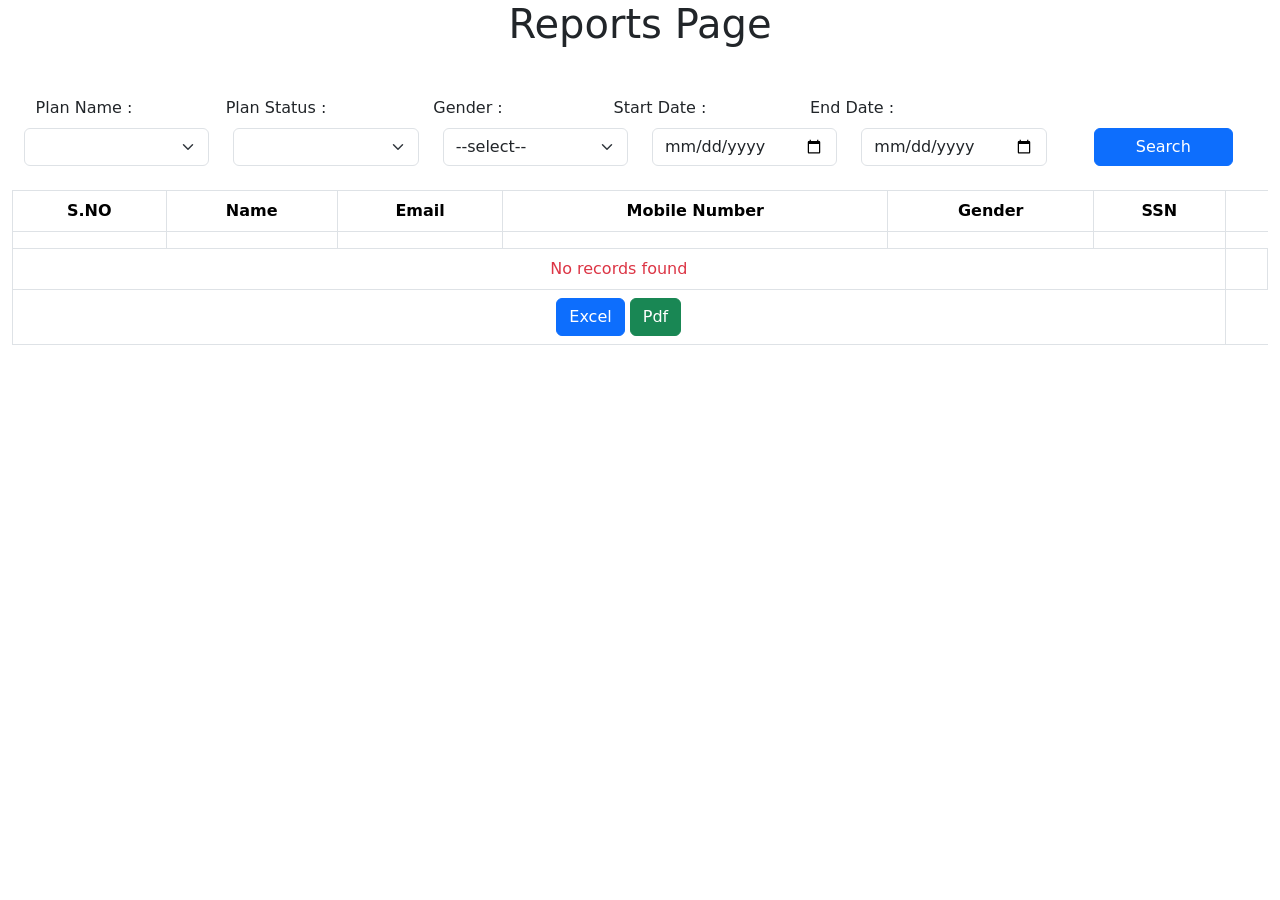
<file: ReportGenerationApp/src/main/resources/templates/index.html>
<!DOCTYPE html>
<html xmlns:th="https://www.thymeleaf.org/">

<head>
	<meta charset="ISO-8859-1">
	<title>Insurance Report Generation System</title>
	<link href="https://cdn.jsdelivr.net/npm/bootstrap@5.0.2/dist/css/bootstrap.min.css" rel="stylesheet"
		integrity="sha384-EVSTQN3/azprG1Anm3QDgpJLIm9Nao0Yz1ztcQTwFspd3yD65VohhpuuCOmLASjC" crossorigin="anonymous">
</head>

<body>
	<h1 class="text-center mb-4">Reports Page</h1>
<!--	<div class="continer-fluid">-->
		<form method="post" th:object="${report}" th:action="@{/}" class="form d-flex">
			<div class="continer w-100 text-center mt-4">
				<div class="row w-75">
					<div class="col">
						Plan Name :
					</div>
					<div class="col">
						Plan Status :
					</div>
					<div class="col">
						Gender :
					</div>
					<div class="col">
						Start Date :
					</div>
					<div class="col">
						End Date :
					</div>
				</div>
				<div class="row w-100 mt-2">
					<div class="col ms-4">
						<select th:field="*{planName}" class="form-select">
							<option th:each="name : ${names}" th:value="${name}" th:text="${name}" />
						</select>
					</div>
					<div class="col">
						<select th:field="*{planStatus}" class="form-select">
							<option th:each="sts : ${status}" th:value="${sts}" th:text="${sts}" />
						</select>
					</div>
					<div class="col">
						<select th:field="*{gender}" class="form-select">
							<option value="--select--">--select--</option>
							<option value="Male">Male</option>
							<option value="Fe-Male">Fe-Male</option>
							<option value="Others">Others</option>
						</select>
					</div>
					<div class="col">
						<input type="date" th:field="*{startDate}" class="form-control" />
					</div>
					<div class="col">
						<input type="date" th:field="*{endDate}" class="form-control" />
					</div>
					<div class="col">
						<button class="btn btn-primary w-75">Search</button>
					</div>
				</div>
			</div>
		</form>
<!--	</div>-->
		<div class="container-fluid mt-4">
			<table class="table table-bordered table-hover text-center">
					<thead>
						<tr>
							<th>S.NO</th>
							<th>Name</th>
							<th>Email</th>
							<th>Mobile Number</th>
							<th>Gender</th>
							<th>SSN</th>
						</tr>
					</thead>
					<tbody >
						<tr th:each="citizen : ${citizens}">
							<td th:text="${citizen.id}"></td>
							<td th:text="${citizen.name}"></td>
							<td th:text="${citizen.email}"></td>
							<td th:text="${citizen.mobileNumber}"></td>
							<td th:text="${citizen.gender}"></td>
							<td th:text="${citizen.ssnNumber}"></td>
						</tr>							
						<div th:if="${citizens == null or citizens.isEmpty()}">
							<tr>
								<td colspan="6" class="text-danger">No records found<td/>
<!--								<td colspan="6" class="text-danger b-4" th:text="${citizens == null} ? 'No records found'" />-->
							</tr>
						</div>
					</tbody>
					<tfoot>
						<tr>
							<td colspan="6">
								<a th:href="@{/excel}"><input type="button" value="Excel" class="btn btn-primary" /><a/>
								<a th:href="@{/pdf}"><input type="button" value="Pdf" class="btn btn-success" /></a>
							</td>
						</tr>						
					</tfoot>
				</table>
		</div>
	<script src="https://cdn.jsdelivr.net/npm/bootstrap@5.0.2/dist/js/bootstrap.bundle.min.js"
		integrity="sha384-MrcW6ZMFYlzcLA8Nl+NtUVF0sA7MsXsP1UyJoMp4YLEuNSfAP+JcXn/tWtIaxVXM"
		crossorigin="anonymous"></script>
</body>

</html>
</file>
